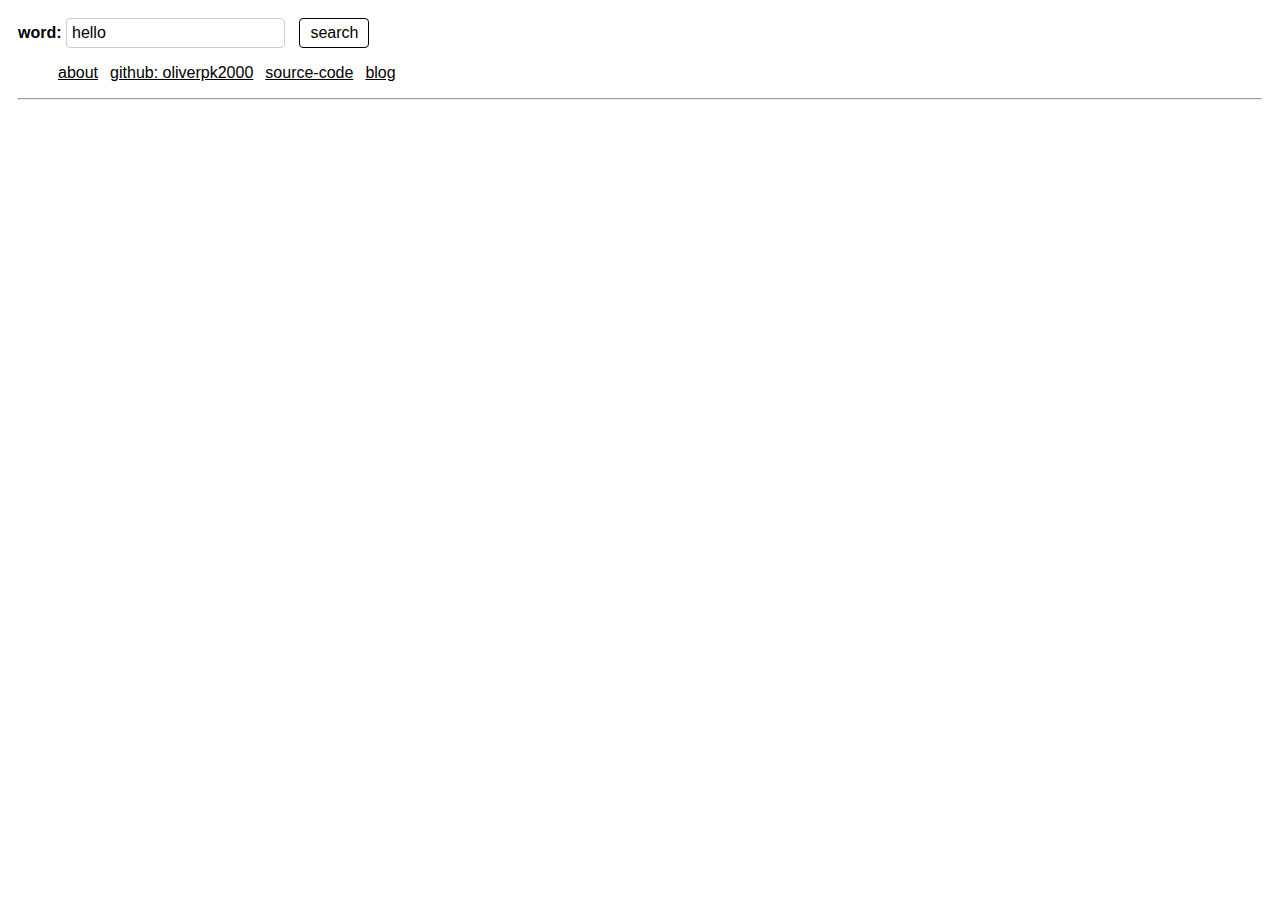
<file: index.html>
<!DOCTYPE html>
<html lang="en">

<head>
    <meta charset="UTF-8">
    <meta name="viewport" content="width=device-width,initial-scale=1.0">
    <meta name="description" content="free and simple dictionary">
    <meta name="keywords" content="HTML, CSS, JavaScript">
    <meta name="author" content="oliverpk2000">
    <title>dictionary</title>
    <link rel="stylesheet" href="css/style.css">
    <link rel="icon" type="image/x-icon" href="./images/favicon.ico">
</head>

<body>
    <div id="searchbar">
        <form id="search">
            <label for="wordInput"><b>word:</b></label>
            <input type="text" id="word" name="word" value="hello">
            <input type="submit" value="search">
        </form>
        <div id="links">
            <ul>
                <li><a href="about/">about</a></li>
                <li><a href="https://github.com/oliverpk2000">github: oliverpk2000</a></li>
                <li><a href="https://github.com/oliverpk2000/dictionary">source-code</a></li>
                <li><a href="https://oliverpk2000.github.io/blog/">blog</a></li>
            </ul>
        </div>
        <hr>
    </div>
    <div id="status"></div>
    <div id="definitions"></div>
</body>
<script src="https://ajax.googleapis.com/ajax/libs/jquery/3.7.1/jquery.min.js"></script>
<script src="js/script.js"></script>

</html>
</file>
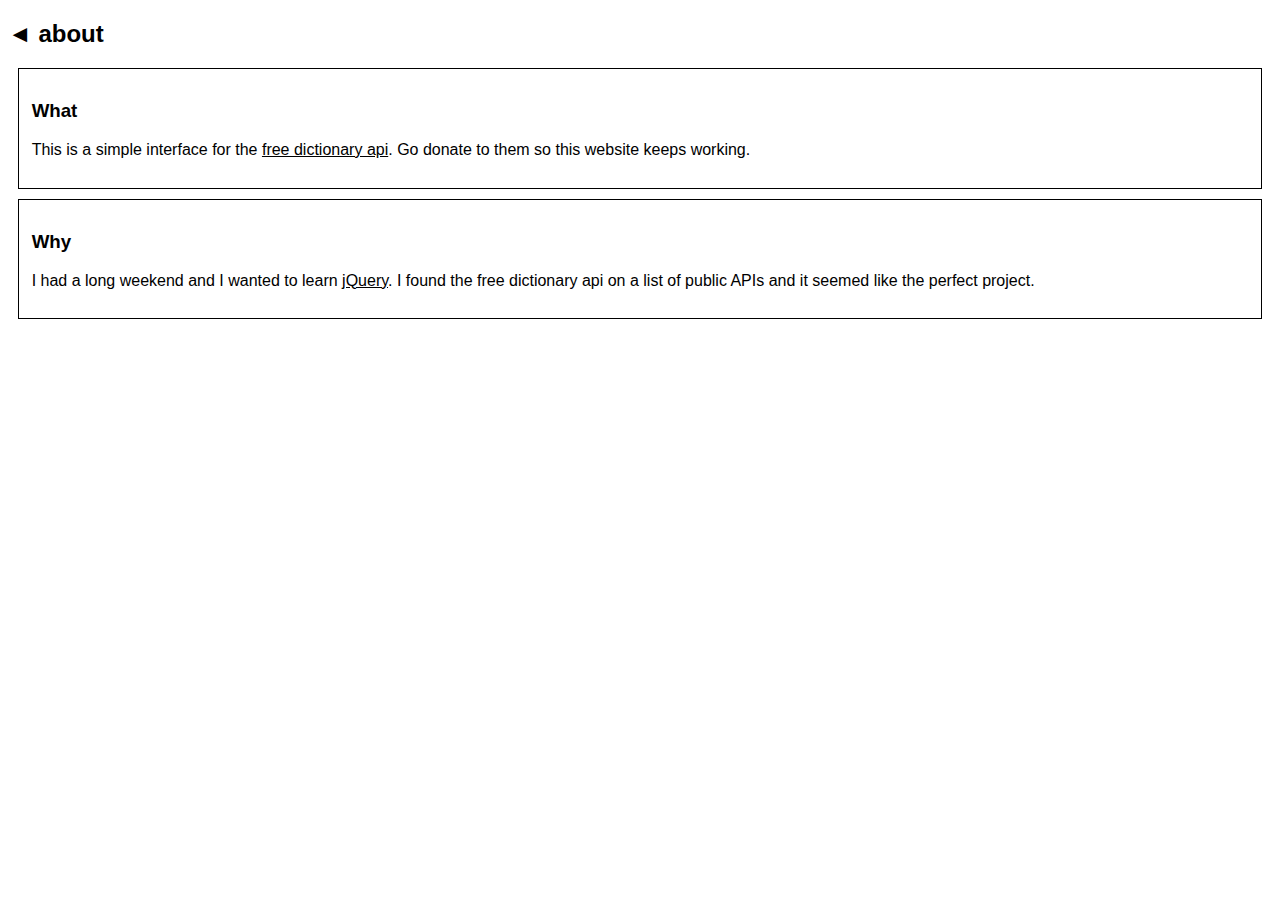
<file: about/index.html>
<!DOCTYPE html>
<html lang="en">

<head>
    <meta charset="UTF-8">
    <meta name="viewport" content="width=device-width,initial-scale=1.0">
    <meta name="description" content="about page">
    <meta name="keywords" content="HTML, CSS">
    <meta name="author" content="oliverpk2000">
    <title>dictionary</title>
    <link rel="stylesheet" href="../css/style.css">
    <link rel="icon" type="image/x-icon" href="../images/favicon.ico">
</head>

<body>
    <h2><a id="back" href="../">◄</a> about</h2>
    <div class="part">
        <h3>What</h3>
        <p>This is a simple interface for the <a href="https://dictionaryapi.dev/">free dictionary api</a>. Go donate to
            them so this website keeps working.</p>
    </div>
    <div class="part">
        <h3>Why</h3>
        <p>I had a long weekend and I wanted to learn <a href="https://jquery.com/">jQuery</a>. I found the free
            dictionary api on a list of public APIs and it seemed like the perfect project.</p>
    </div>
</body>

</html>
</file>
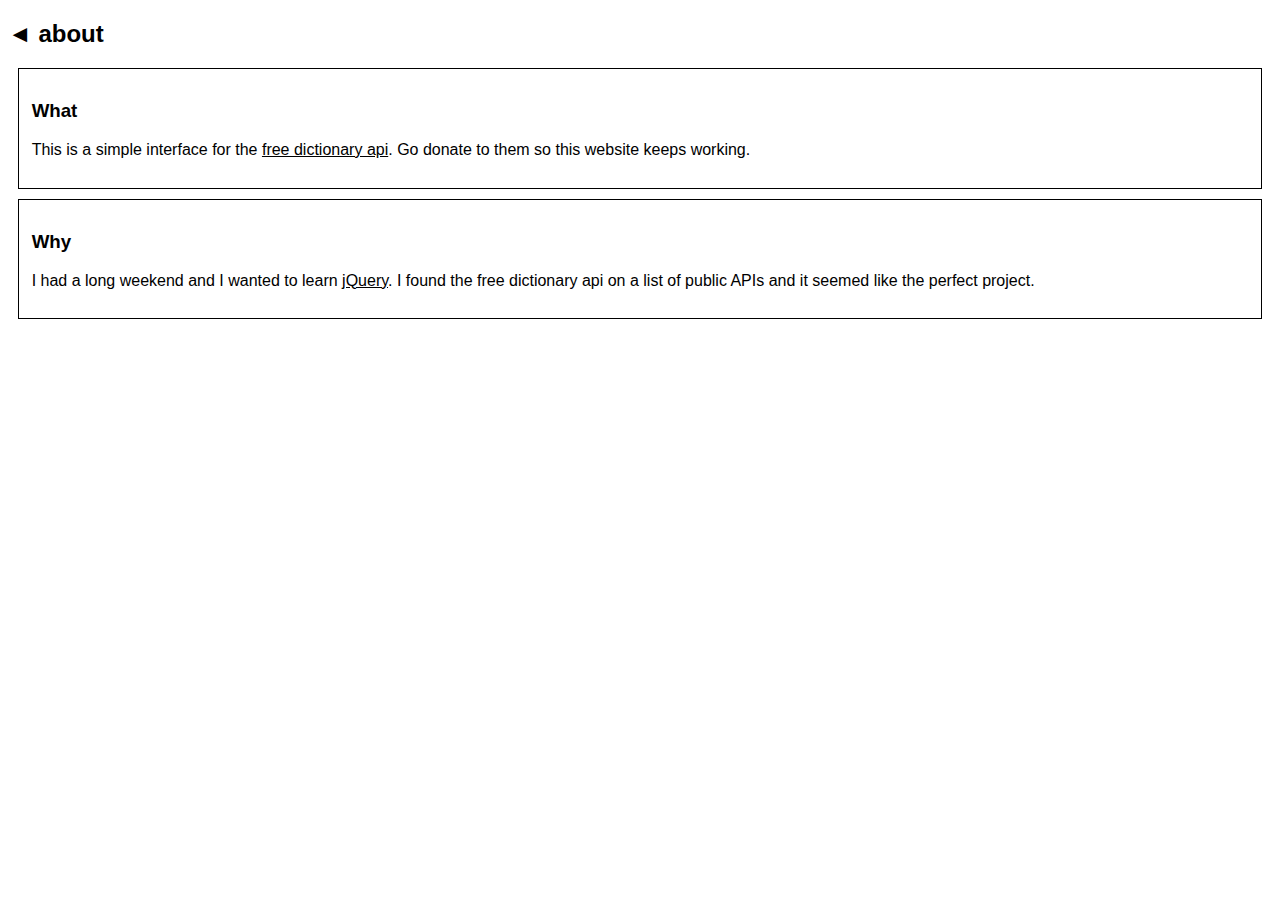
<file: about.html>
<!DOCTYPE html>
<html lang="en">
<meta charset="UTF-8">
<meta name="viewport" content="width=device-width,initial-scale=1.0">
<title>dictionary</title>
<link rel="stylesheet" href="css/style.css">

<body>
    <h2><a id="back" href="index.html">◄</a> about</h2>
    <div class="part">
        <h3>What</h3>
        <p>This is a simple interface for the <a href="https://dictionaryapi.dev/">free dictionary api</a>. Go donate to
            them so this website keeps working.</p>
    </div>
    <div class="part">
        <h3>Why</h3>
        <p>I had a long weekend and I wanted to learn <a href="https://jquery.com/">jQuery</a>. I found the free
            dictionary api on a list of public APIs and it seemed like the perfect project.</p>
    </div>
</body>
<script src="https://ajax.googleapis.com/ajax/libs/jquery/3.7.1/jquery.min.js"></script>
<script src="js/script.js"></script>

</html>
</file>
<file: css/style.css>
* {
    font-family: Arial, Helvetica, sans-serif;
}

.def {
    padding: 1%;
    border: 1px black solid;
    margin: 10px;
}

#searchbar {
    padding: 10px;
}

#searchbar input[type="text"] {
    padding: 5px;
    margin-right: 10px;
    border: 1px solid #ccc;
    border-radius: 4px;
    font-size: 16px;
}

#searchbar input[type="submit"] {
    padding: 5px 10px;
    background-color: white;
    color: black;
    border: 1px black solid;
    border-radius: 4px;
    font-size: 16px;
    cursor: pointer;
}

#links ul {
    list-style-type: none;
    overflow: hidden;
}

#links li {
    float: left;
    color: black;
    padding-right: 1%;
}

a {
    color: black;
}

.part {
    padding: 1%;
    border: 1px black solid;
    margin: 10px;
}

#back {
    color: inherit;
    text-decoration: inherit;
}
</file>
